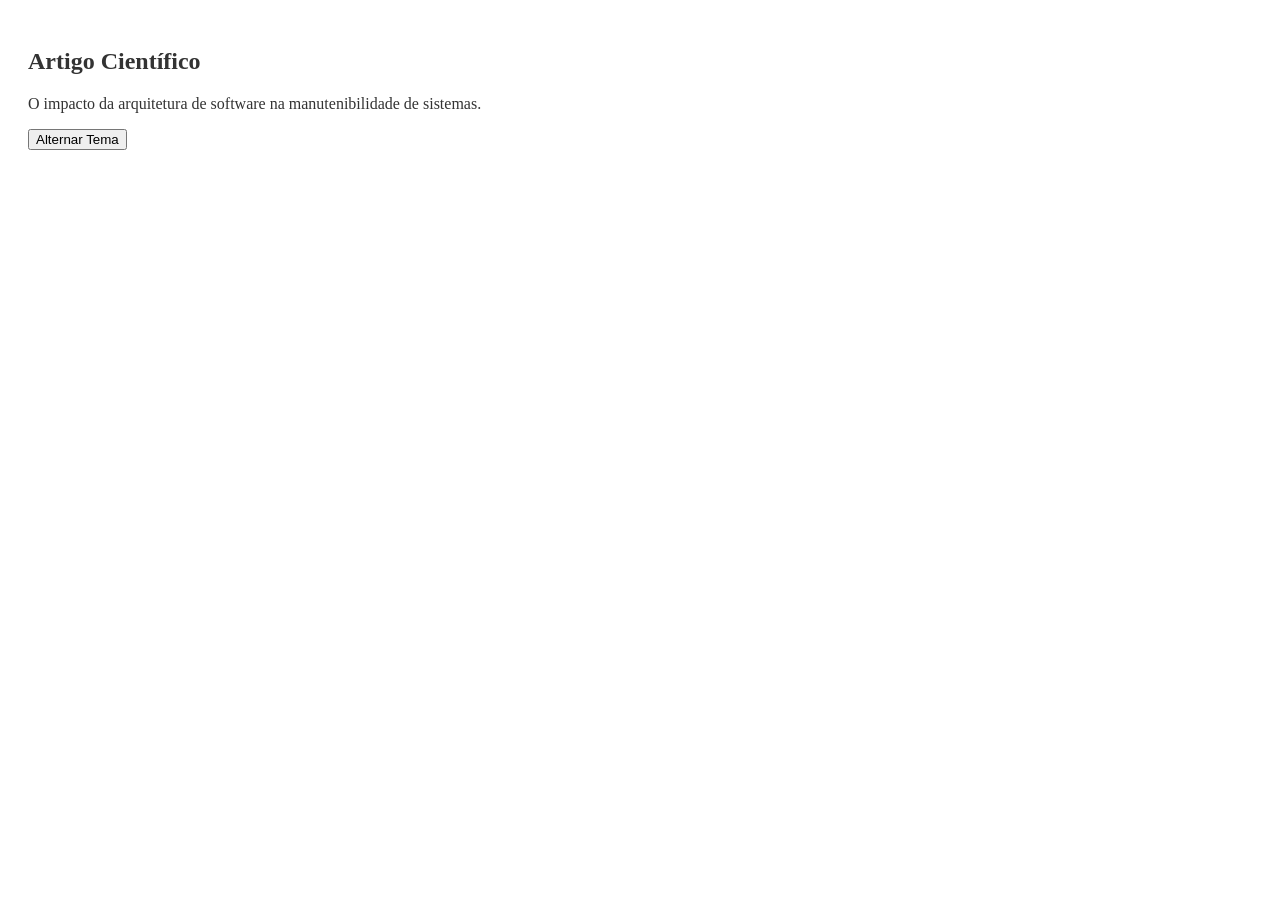
<file: exercício-01/index.html>
<!doctype html>
<html lang="en">
  <head>
    <meta charset="UTF-8" />
    <meta name="viewport" content="width=device-width, initial-scale=1.0" />
    <link rel="stylesheet" href="estilo.css" />
    <title>Document</title>
  </head>
  <body>
    <div class="painel-leitura" id="painel">
      <h2>Artigo Científico</h2>
      <p>
        O impacto da arquitetura de software na manutenibilidade de sistemas.
      </p>
      <button id="btn-tema">Alternar Tema</button>
    </div>
    <script src="app.js"></script>
  </body>
</html>
</file>
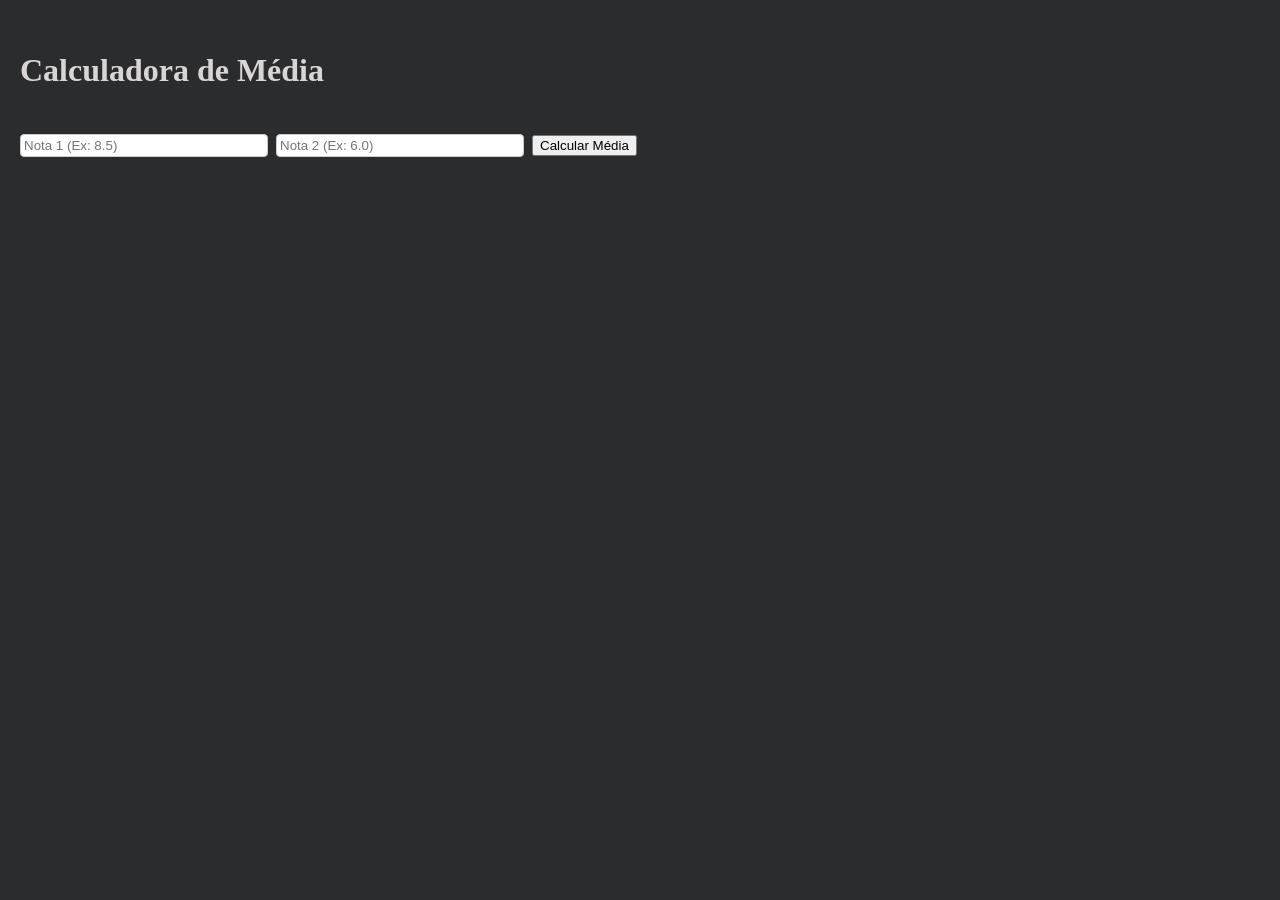
<file: exercício-02/calculadora.html>
<!doctype html>
<html lang="en">
  <head>
    <meta charset="UTF-8" />
    <meta name="viewport" content="width=device-width, initial-scale=1.0" />
    <link rel="stylesheet" href="estilo.css" />
    <title>Calculadora de Média</title>
  </head>
  <body>
    <h1>
        <p>Calculadora de Média</p>
      <div class="calculadora">
        <input
          type="number"
          step="0.1"
          id="nota1"
          placeholder="Nota 1 (Ex: 8.5)"
        />
        <input
          type="number"
          step="0.1"
          id="nota2"
          placeholder="Nota 2 (Ex: 6.0)"
        />
        <button id="btn-calcular">Calcular Média</button>
        <p id="resultado-media"></p>
      </div>
    </h1>
    <script src="app.js"></script>
  </body>
</html>
</file>
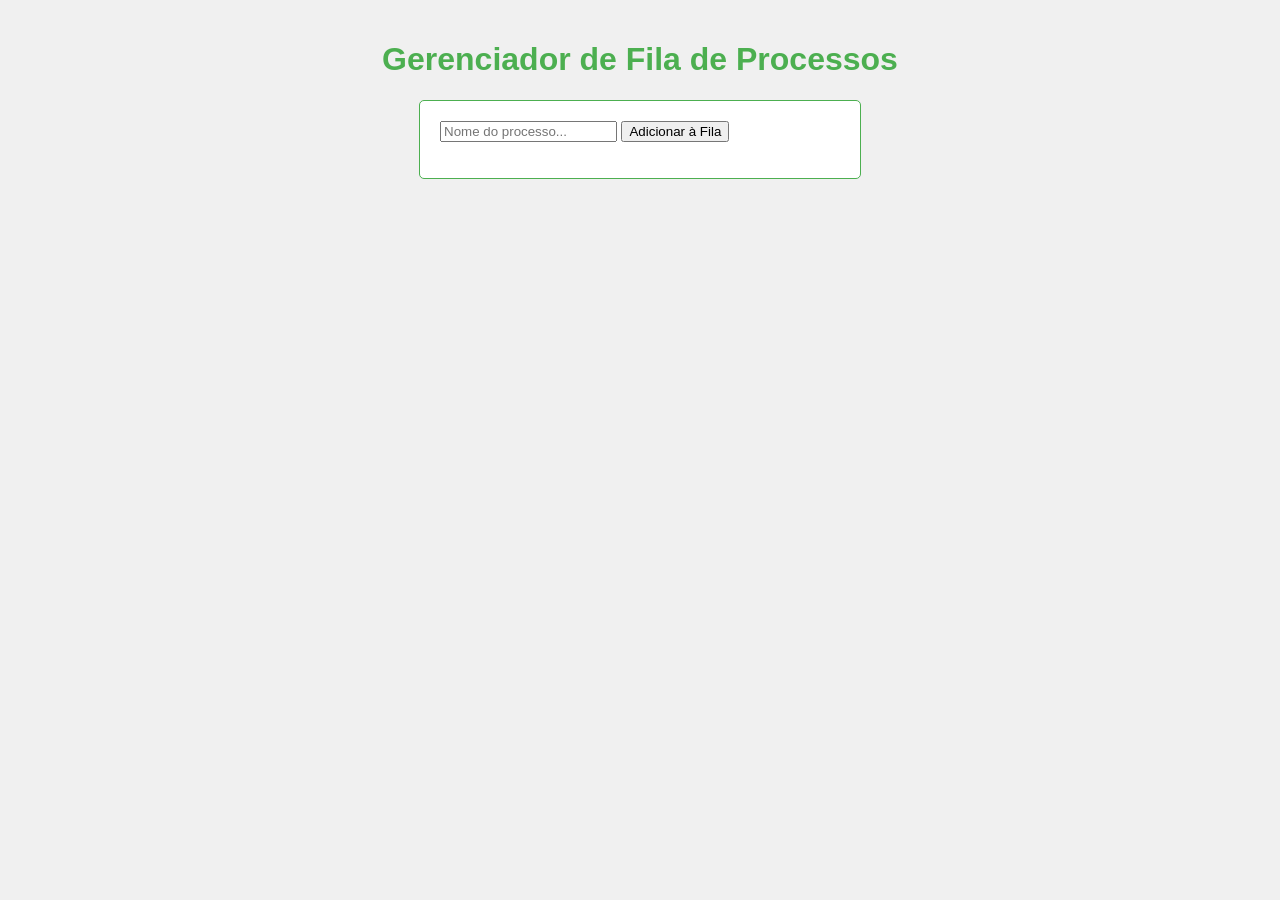
<file: exercício-03/fila.html>
<!doctype html>
<html lang="en">
  <head>
    <meta charset="UTF-8" />
    <meta name="viewport" content="width=device-width, initial-scale=1.0" />
    <link rel="stylesheet" href="estilo.css" />
    <title>Gerenciador de Fila</title>
  </head>
  <body>
    <h1>Gerenciador de Fila de Processos</h1>
    <div class="gerenciador-fila">
      <input type="text" id="nova-tarefa" placeholder="Nome do processo..." />
      <button id="btn-adicionar">Adicionar à Fila</button>
      <ul id="lista-tarefas"></ul>
    </div>
    <script src="app.js"></script>
  </body>
</html>
</file>
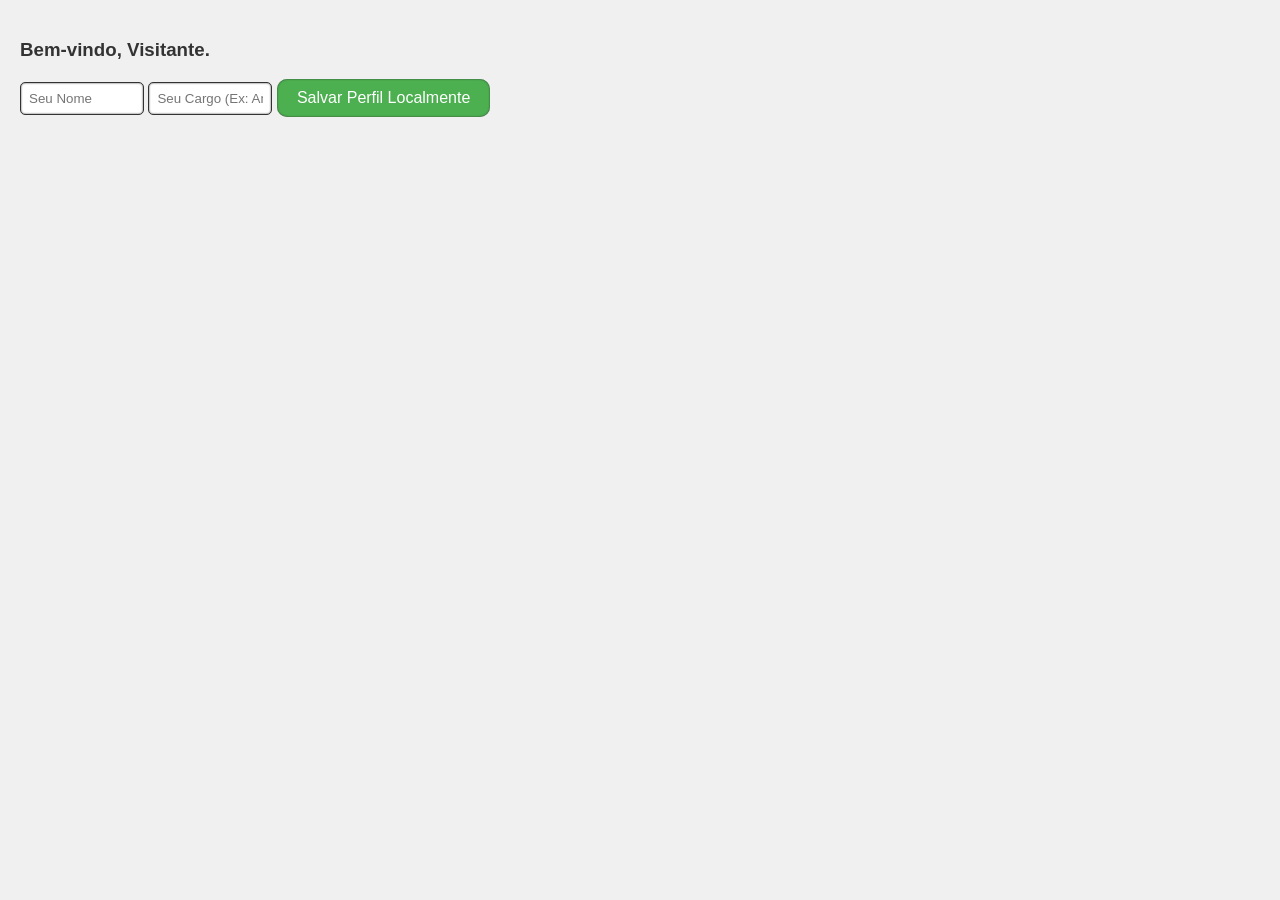
<file: exercício-04/login.html>
<!doctype html>
<html lang="en">
  <head>
    <meta charset="UTF-8" />
    <meta name="viewport" content="width=device-width, initial-scale=1.0" />
    <link rel="stylesheet" href="estilo.css" />
    <title>Perfil do Usuário</title>
  </head>
  <body>
    <div class="perfil-usuario">
      <h3 id="saudacao">Bem-vindo, Visitante.</h3>
      <input type="text" id="input-nome" placeholder="Seu Nome" />
      <input
        type="text"
        id="input-cargo"
        placeholder="Seu Cargo (Ex: Analista)"
      />
      <button id="btn-salvar">Salvar Perfil Localmente</button>
    </div>
    <script src="app.js"></script>
  </body>
</html>
</file>
<file: exercício-01/estilo.css>
.painel-leitura {
  background-color: #ffffff;
  color: #333333;
  padding: 20px;
  transition: background-color 0.3s;
}
.tema-escuro {
  background-color: #2c3e50;
  color: #ecf0f1;
}
</file>
<file: exercício-02/estilo.css>
.aprovado {
  color: #27ae60;
  font-weight: bold;
}
.reprovado {
  color: #c0392b;
  font-weight: bold;
}

:root {
  --cor-fundo: #2b2c2e;
  --cor-texto: #dad5d5;
}
body {
  background-color: var(--cor-fundo);
  color: var(--cor-texto);
  font-family: 'Times New Roman', Times, serif, sans-serif;
  margin: 0;
  padding: 20px;
}

.painel-leitura {
  background-color: #ffffff;
  color: #333333;
  padding: 20px;
  transition: background-color 0.3s;
}

input[type="number"] {
  padding: 3px;
  border: 1px solid #ccc;
  border-radius: 4px;
  width: 20%;
  box-sizing: border-box;
}
</file>
<file: exercício-03/estilo.css>
:root {
  --cor-fundo: #f0f0f0;
  --cor-primaria: #4caf50;
  --cor-secundaria: #ffffff;
  --cor-texto: #333333;
}

body {
  font-family: Arial, sans-serif;
  background-color: var(--cor-fundo);
  color: var(--cor-texto);
  margin: 0;
  padding: 20px;
}

.gerenciador-fila {
  background-color: var(--cor-secundaria);
  border: 1px solid var(--cor-primaria);
  border-radius: 5px;
  padding: 20px;
  max-width: 400px;
  margin: 0 auto;
}
h1 {
  text-align: center;
  color: var(--cor-primaria);
}
</file>
<file: exercício-04/estilo.css>
:root {
    --cor-fundo: #f0f0f0;
    --cor-primaria: #4CAF50;
    --cor-secundaria: #ffffff;
    --cor-texto: #333333;
}

body {
    font-family: Arial, sans-serif;
    background-color: var(--cor-fundo);
    color: var(--cor-texto);
    margin: 0;
    padding: 20px;
}
h1 {
    text-align: center;
    color: var(--cor-primaria);
}
p {
    font-size: 18px;
    line-height: 1.6;
    margin-bottom: 20px;
}
button {
    background-color: var(--cor-primaria);
    color: var(--cor-secundaria);
    border: none;
    padding: 10px 20px;
    cursor: pointer;
    font-size: 16px;
    border-radius: 10px;
    box-shadow: inset 0 0 2px 0 var(--cor-texto);
}

button:hover {
    background-color: var(--cor-primaria);
    color: var(--cor-secundaria);
    box-shadow: inset 0 0 5px 0 var(--cor-texto);
}

input[type="text"] {
    padding: 8px;
    border: 1px solid var(--cor-texto);
    border-radius: 5px;
    width: 10%;
    box-sizing: border-box;
    margin-bottom: 20px;
    box-shadow: inset 0 0 2px 0 var(--cor-texto);
}
</file>
